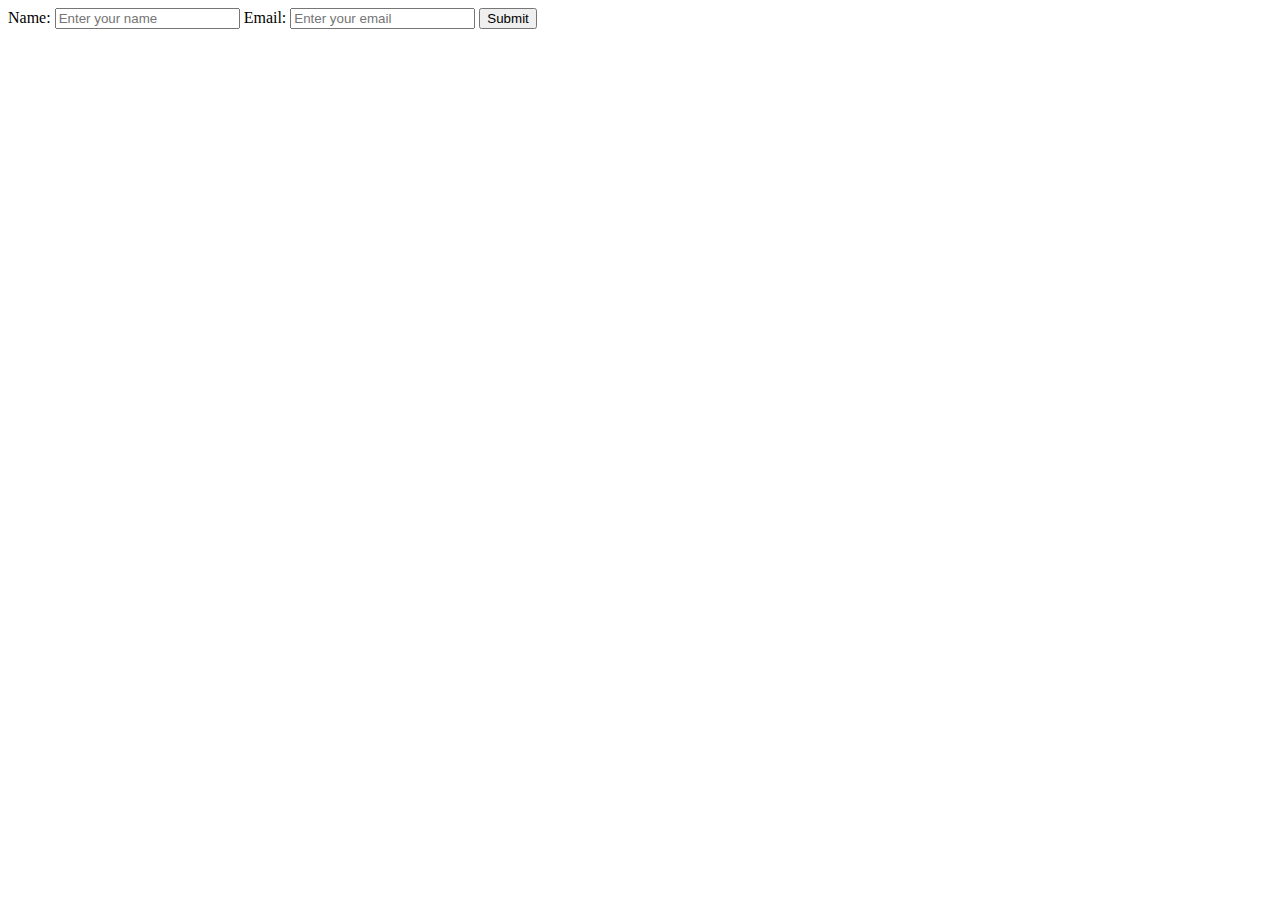
<file: contact.html>
<!DOCTYPE html>
<html lang="en">
<head>
    <meta charset="UTF-8">
    <meta name="viewport" content="width=device-width, initial-scale=1.0">
    <title>Contact</title>
</head>
<body>
    <form action="/submit-form" method="POST">
        <!-- Name Input -->
        <label for="name">Name:</label>
        <input type="text" id="name" name="name" placeholder="Enter your name" required>

        <!-- Email Input -->
        <label for="email">Email:</label>
        <input type="email" id="email" name="email" placeholder="Enter your email" required>

        <button type="submit">Submit</button>
    </form>

    <script src="js/form.js"></script>
</body>
</html>
</file>
